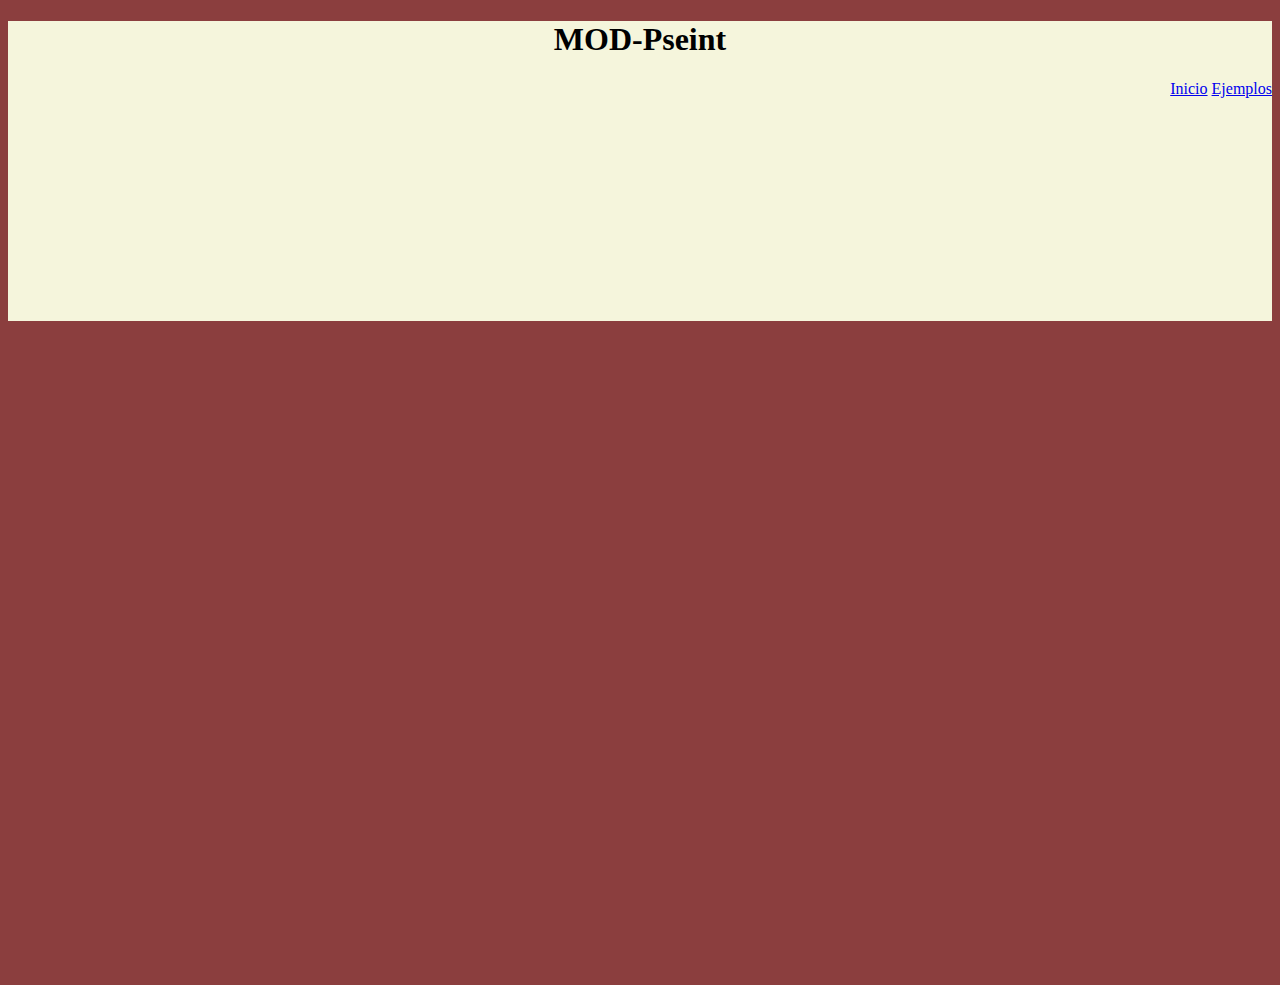
<file: Ejemplos.html>
<!DOCTYPE html>
<html lang="en">
<head>
    <meta charset="UTF-8">
    <meta name="viewport" content="width=device-width, initial-scale=1.0">
    <title>Ejemplos</title>
    <link rel="stylesheet" href="estilos.css">
</head>
<body>
    <header class="H">       
        <h1>MOD-Pseint</h1>
        <nav>
        <a href="index.html" class="nav-link">Inicio</a>
        <a href="Ejemplos.html" class="nav-link">Ejemplos</a>
        </nav>
        </header>
        <br>
        <div class="Ej">
            <iframe width="560" height="315" src="https://www.youtube.com/embed/efhk9XQw-1E?si=PRZlIAC_L3ZY8lGr" title="YouTube video player" frameborder="0" allow="accelerometer; autoplay; clipboard-write; encrypted-media; gyroscope; picture-in-picture; web-share" referrerpolicy="strict-origin-when-cross-origin" allowfullscreen></iframe>
            <iframe width="560" height="315" src="https://www.youtube.com/embed/yqIBGTiTa3o?si=BmBhBsis9jfBWI-1" title="YouTube video player" frameborder="0" allow="accelerometer; autoplay; clipboard-write; encrypted-media; gyroscope; picture-in-picture; web-share" referrerpolicy="strict-origin-when-cross-origin" allowfullscreen></iframe>
            <iframe width="560" height="315" src="https://www.youtube.com/embed/M3-D56444uE?si=L0PM-TBsa3x7Y35b" title="YouTube video player" frameborder="0" allow="accelerometer; autoplay; clipboard-write; encrypted-media; gyroscope; picture-in-picture; web-share" referrerpolicy="strict-origin-when-cross-origin" allowfullscreen></iframe>
        </div>
    
</body>
</html>
</file>
<file: estilos.css>
.H {
    width: 100%;
    height: 300px;
    background-color: beige;
}

.H h1{
    text-align: center;
}

.H nav{
    text-align: right;
}
.rectangulo{
    
    width: 100%;
    height: 200px;
    background-color: beige;
}

.rectangulo h2{
    text-align: center;
}

.rectangulo p{
    font-size: larger;
}

.I img{
position: absolute;
bottom: 10%;
left: 45%;    
}

.Ej iframe{
    margin-right: 60px;
}

body{
    background-color: rgb(139, 62, 62);
}
</file>
